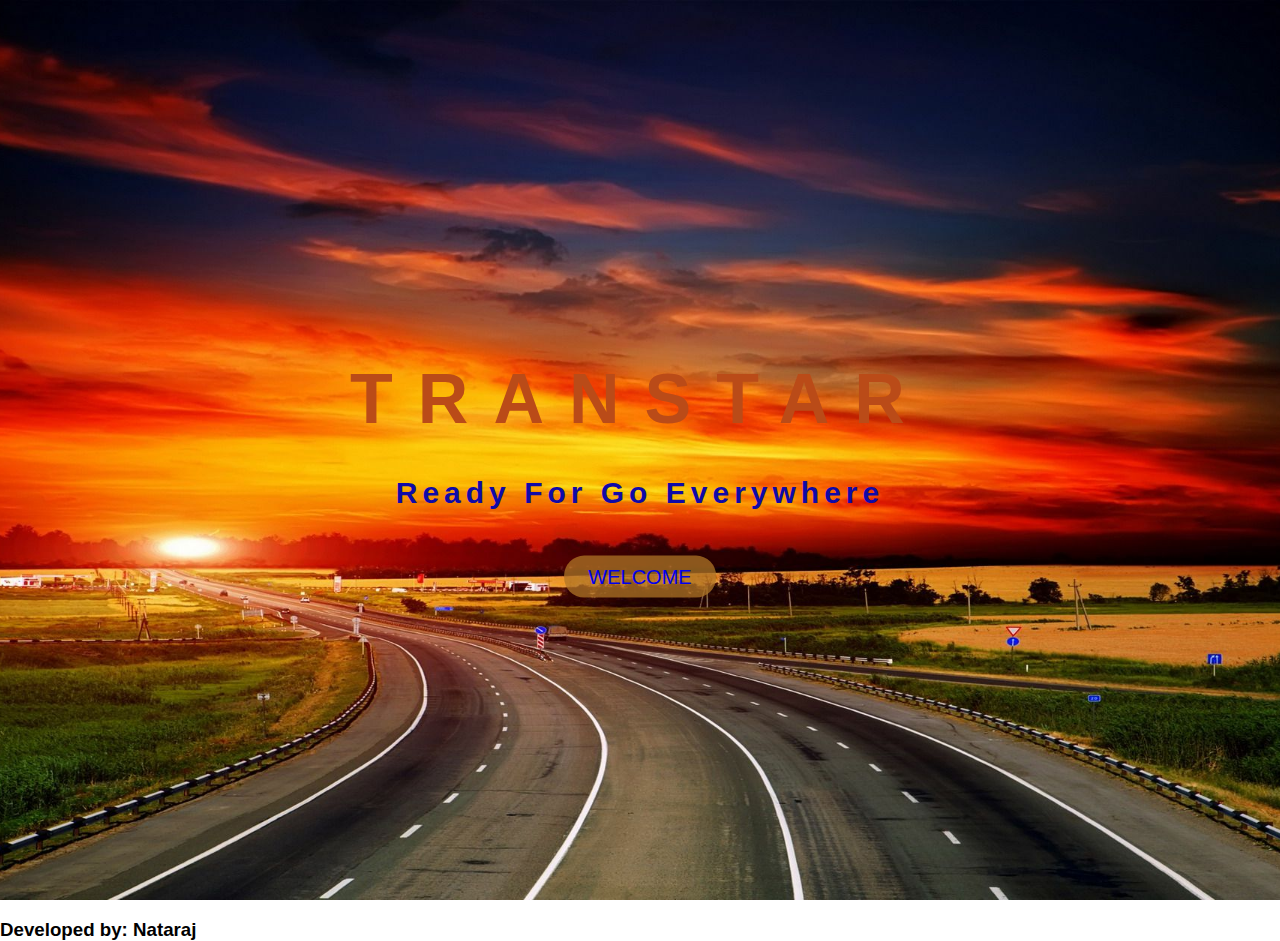
<file: index.html>
<!DOCTYPE html>
<html lang="en">
<head>
    <meta charset="UTF-8">
    <meta name="viewport" content="width=device-width, initial-scale=1.0">
    <link rel="stylesheet" href="index.css">
    <title>Transtar</title>
</head>
<body>
    <div class="section">
        <div class="content">
            <h1>Transtar <br><span> ready for go everywhere</span></h1>
            <a href="#">welcome</a>
        </div>
    </div>
    
    <h3>Developed by: Nataraj</h3>
    
</body>
</html>
</file>
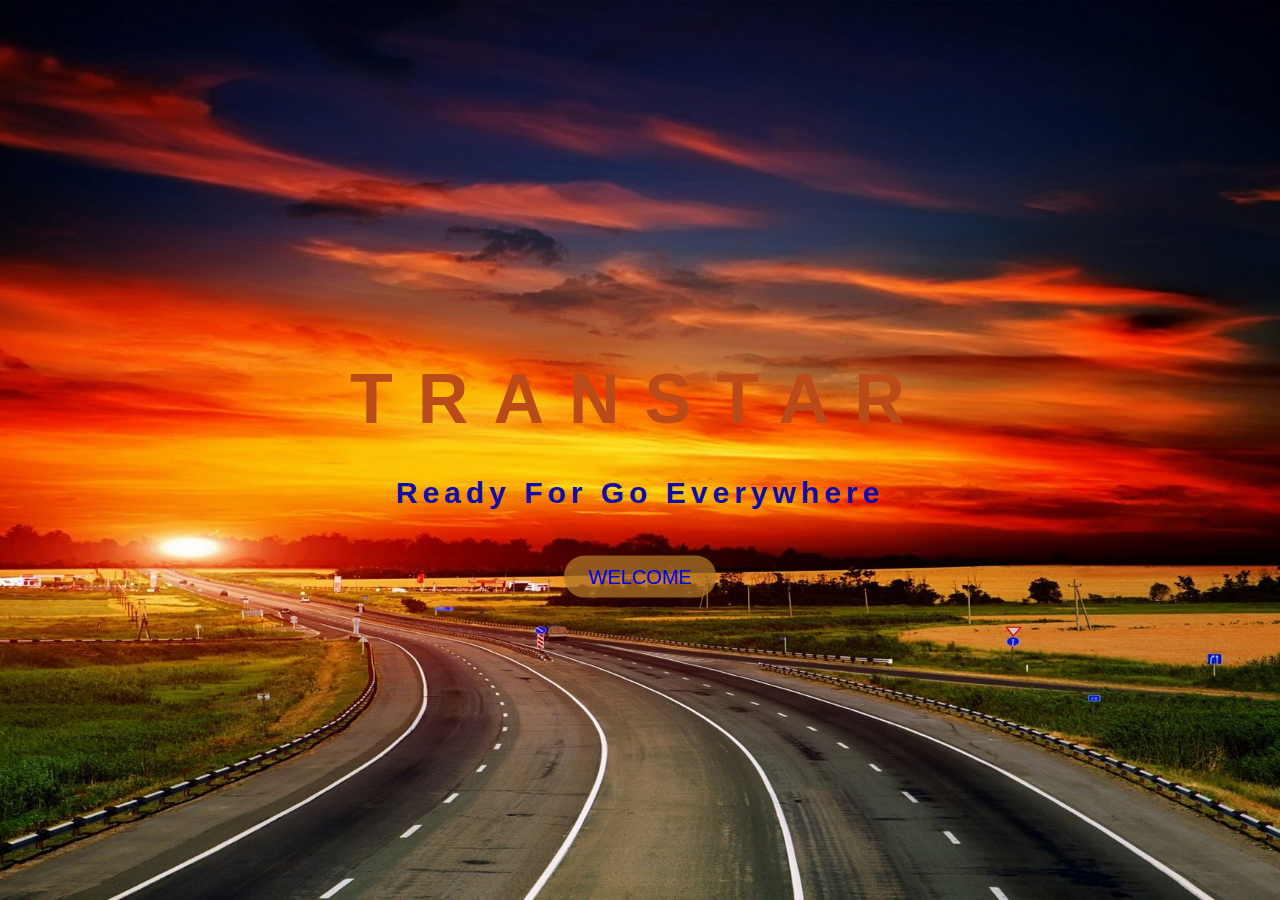
<file: transtar/index.html>
<!DOCTYPE html>
<html lang="en">
<head>
    <meta charset="UTF-8">
    <meta name="viewport" content="width=device-width, initial-scale=1.0">
    <link rel="stylesheet" href="index.css">
    <title>Transtar</title>
</head>
<body>
    <div class="section">
        <div class="content">
            <h1>Transtar <br><span> ready for go everywhere</span></h1>
            <a href="#">welcome</a>
        </div>
    </div>
    
</body>
</html>
</file>
<file: index.css>
body{
    margin: 0;
    padding: 0;
    width: 100%;
    height: 100vh;
    font-family: sans-serif;

}
.section{
    width: 100%;
    height: 100%;
    overflow:hidden;
    position: relative;
   background-position: center;
   background-repeat: no-repeat;
   background-size: cover;
   text-align: center;
   justify-content: center;
   animation: change 45s infinite  ease-in-out;
    background-image: url(./raod1.jpg);
}
.content{
    position: absolute;
    top: 50%;
    left: 50%;
    transform: translate(-50%,-50%);
    text-transform: uppercase;
}
.content a{
    background: rgba(175, 118, 38, 0.742);
    padding: 10px 24px;
    text-decoration: none;
    font-size: 20px;
    border-radius: 20px;
}
.content h1{
    color:#ba4b18;
    font-size: 70px;
    letter-spacing: 25px;

}
.content span{
    color: rgb(15, 10, 168);
    letter-spacing: 5px;
    text-transform:  capitalize;
    font-size: 30px;
}
.conent a:hover{
    color: rgb(229, 30, 255);
    background: orange;
}
@keyframes change{
    0%{
        background-image: url(./t1.jpg);
    }
    20%{
        background-image: url(./t2.jpg);
    }
    40%{
        background-image: url(./t3.jpg);
    }
    60%{
        background-image: url(./t4.jpg);
    }
    80%{
        background-image: url(./t5.jpg);
    }
    100%{
        background-image: url(./t6.jpg);
    }
}
</file>
<file: transtar/index.css>
body{
    margin: 0;
    padding: 0;
    width: 100%;
    height: 100vh;
    font-family: sans-serif;

}
.section{
    width: 100%;
    height: 100%;
    overflow:hidden;
    position: relative;
   background-position: center;
   background-repeat: no-repeat;
   background-size: cover;
   text-align: center;
   justify-content: center;
   animation: change 35s infinite  ease-in-out;
    background-image: url(../raod1.jpg);
}
.content{
    position: absolute;
    top: 50%;
    left: 50%;
    transform: translate(-50%,-50%);
    text-transform: uppercase;
}
.content a{
    background: rgba(175, 118, 38, 0.742);
    padding: 10px 24px;
    text-decoration: none;
    font-size: 20px;
    border-radius: 20px;
}
.content h1{
    color:#ba4b18;
    font-size: 70px;
    letter-spacing: 25px;

}
.content span{
    color: rgb(15, 10, 168);
    letter-spacing: 5px;
    text-transform:  capitalize;
    font-size: 30px;
}
.conent a:hover{
    color: rgb(229, 30, 255);
    background: orange;
}
@keyframes change{
    0%{
        background-image: url(../t1.jpg);
    }
    20%{
        background-image: url(../t2.jpg);
    }
    40%{
        background-image: url(../t3.jpg);
    }
    60%{
        background-image: url(../t4.jpg);
    }
    80%{
        background-image: url(../t5.jpg);
    }
    100%{
        background-image: url(../t6.jpg);
    }
}
</file>
